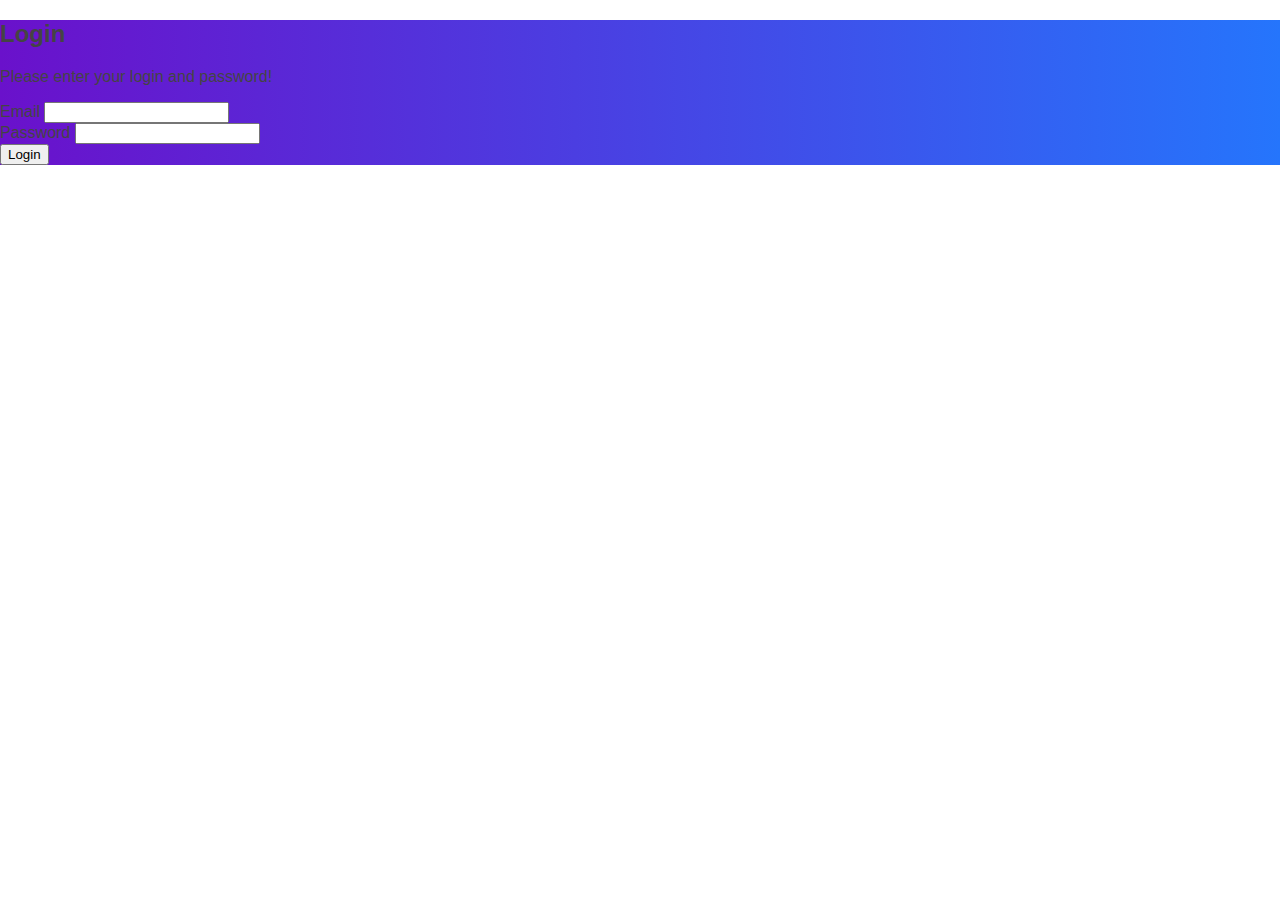
<file: ecomerce/index.html>
<!doctype html>
<html lang="en">

<head>
    <meta charset="utf-8">
    <meta name="viewport" content="width=device-width, initial-scale=1">
    <title>Bootstrap demo</title>
    <link href="https://cdn.jsdelivr.net/npm/bootstrap@5.2.2/dist/css/bootstrap.min.css" rel="stylesheet"
        integrity="sha384-Zenh87qX5JnK2Jl0vWa8Ck2rdkQ2Bzep5IDxbcnCeuOxjzrPF/et3URy9Bv1WTRi" crossorigin="anonymous">
    <link rel="stylesheet" href="css/style.css">
</head>

<body>

    <section class="min-vh-100 gradient-custom">
        <div class="container py-5 h-100">
            <div class="row d-flex justify-content-center align-items-center h-100">
                <div class="col-12 col-md-8 col-lg-6 col-xl-5">
                    <div class="card bg-dark text-white" style="border-radius: 1rem;">
                        <div class="card-body p-5 text-center">

                            <div class="mb-md-5 mt-md-4 pb-5">

                                <h2 class="fw-bold mb-2 text-uppercase">Login</h2>
                                <p class="text-white-50 mb-5">Please enter your login and password!</p>
                                <form onsubmit="formSubmit(event)">
                                    <div class="form-outline form-white mb-4  text-start">
                                        <label class="form-label  text-start" for="email">Email</label>
                                        <input type="email" id="email" name="email" class="form-control form-control-lg" />
                                        <small><span id="emailerror" class=" text-danger"></span></small>
                                    </div>

                                    <div class="form-outline form-white mb-4  text-start">
                                        <label class="form-label" for="password">Password</label>
                                        <input type="password" id="password" name="password"
                                            class="form-control form-control-lg" />
                                        <small><span id="passworderror" class=" text-danger"></span></small>
                                    </div>
                                    <button class="btn btn-outline-light btn-lg px-5" type="submit">Login</button>
                                </form>
                            </div>
                        </div>
                    </div>
                </div>
            </div>
        </div>
    </section>

    <script>
        function formSubmit(event){
            event.preventDefault()
            let email = document.getElementById('email').value
            let password = document.getElementById('password').value
            const url = location.href.substring(0, location.href.lastIndexOf("/") + 1)
            console.log(url);
           if(email == 'user@gmail.com'){
            document.getElementById('emailerror').innerHTML = ''
            if (password == '123456') {
                window.location.href = `${url}product.html`
                document.getElementById('passworderror').innerHTML = ''
            } else  document.getElementById('passworderror').innerHTML = 'You have entered an invalid Password '
           } else document.getElementById('emailerror').innerHTML = 'You have entered an invalid email address'
           
        }
    </script>


    <script src="https://cdn.jsdelivr.net/npm/bootstrap@5.2.2/dist/js/bootstrap.bundle.min.js"
        integrity="sha384-OERcA2EqjJCMA+/3y+gxIOqMEjwtxJY7qPCqsdltbNJuaOe923+mo//f6V8Qbsw3"
        crossorigin="anonymous"></script>
</body>

</html>
</file>
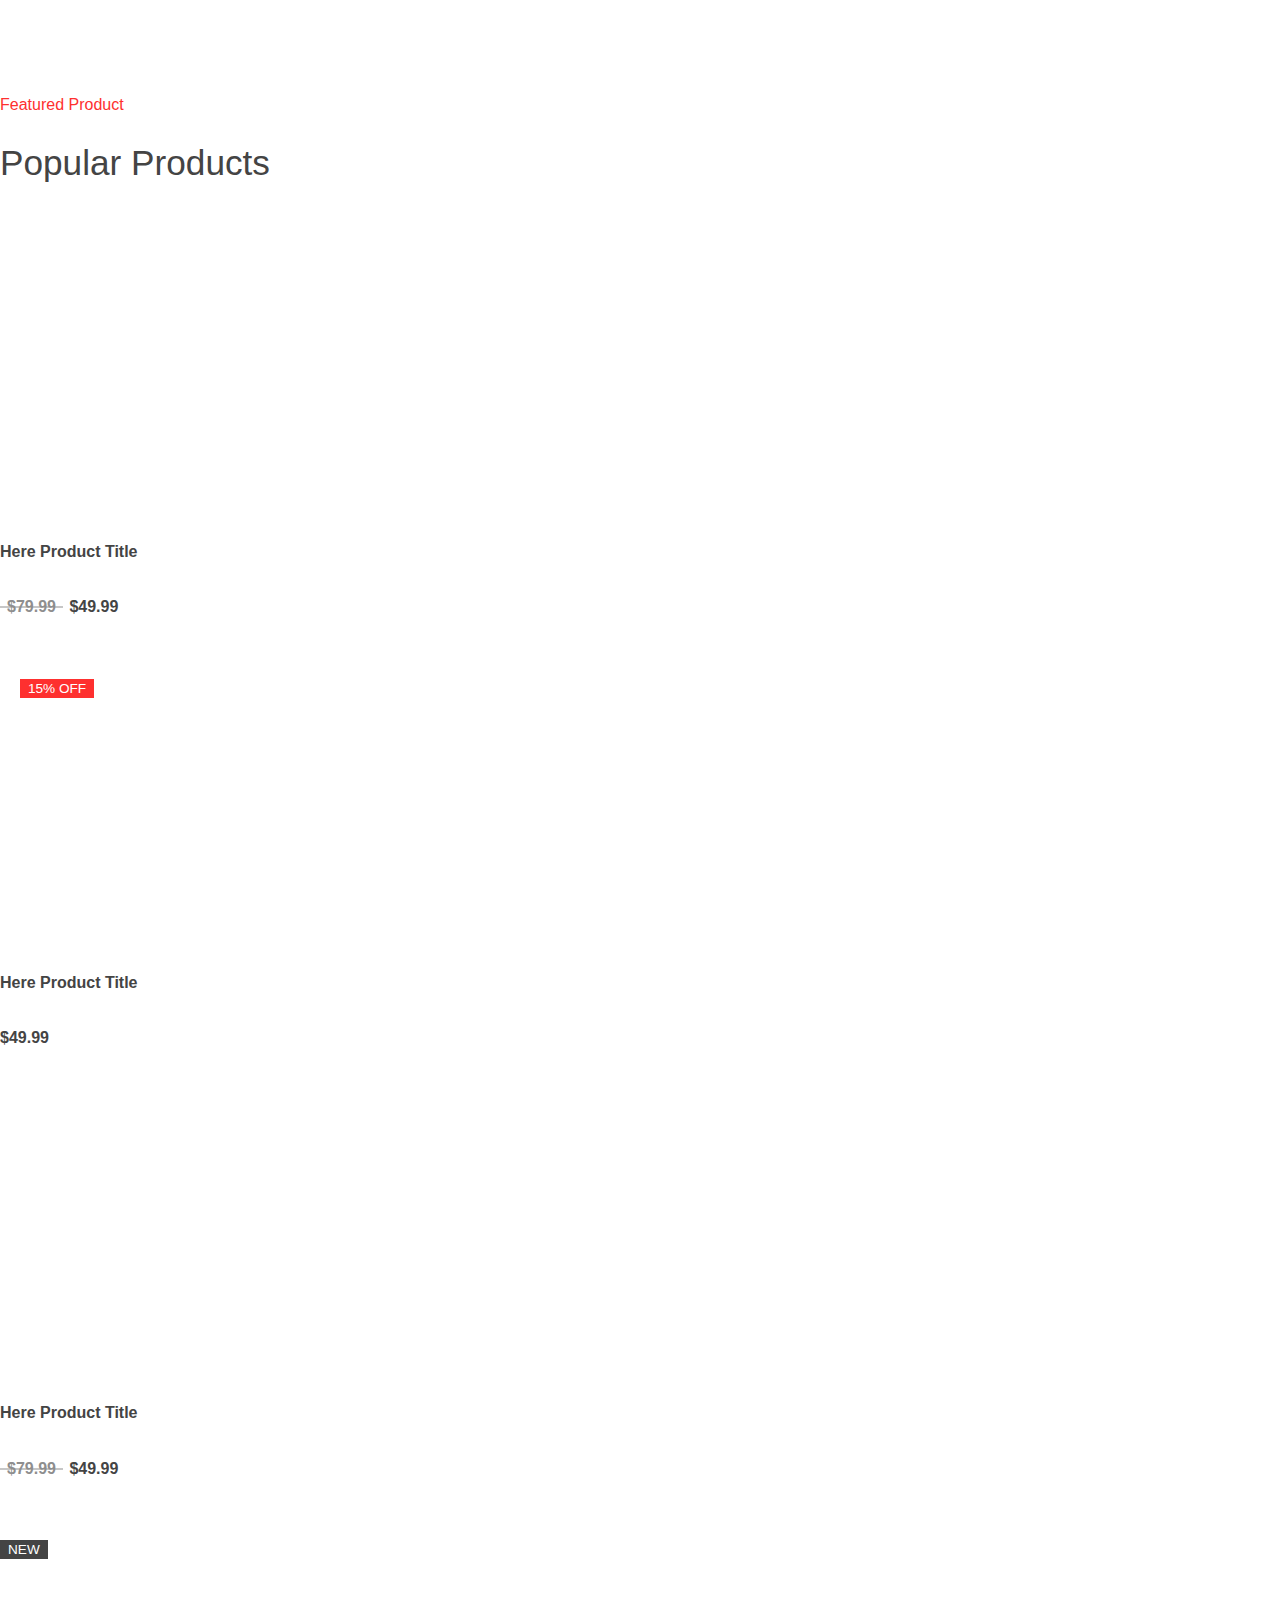
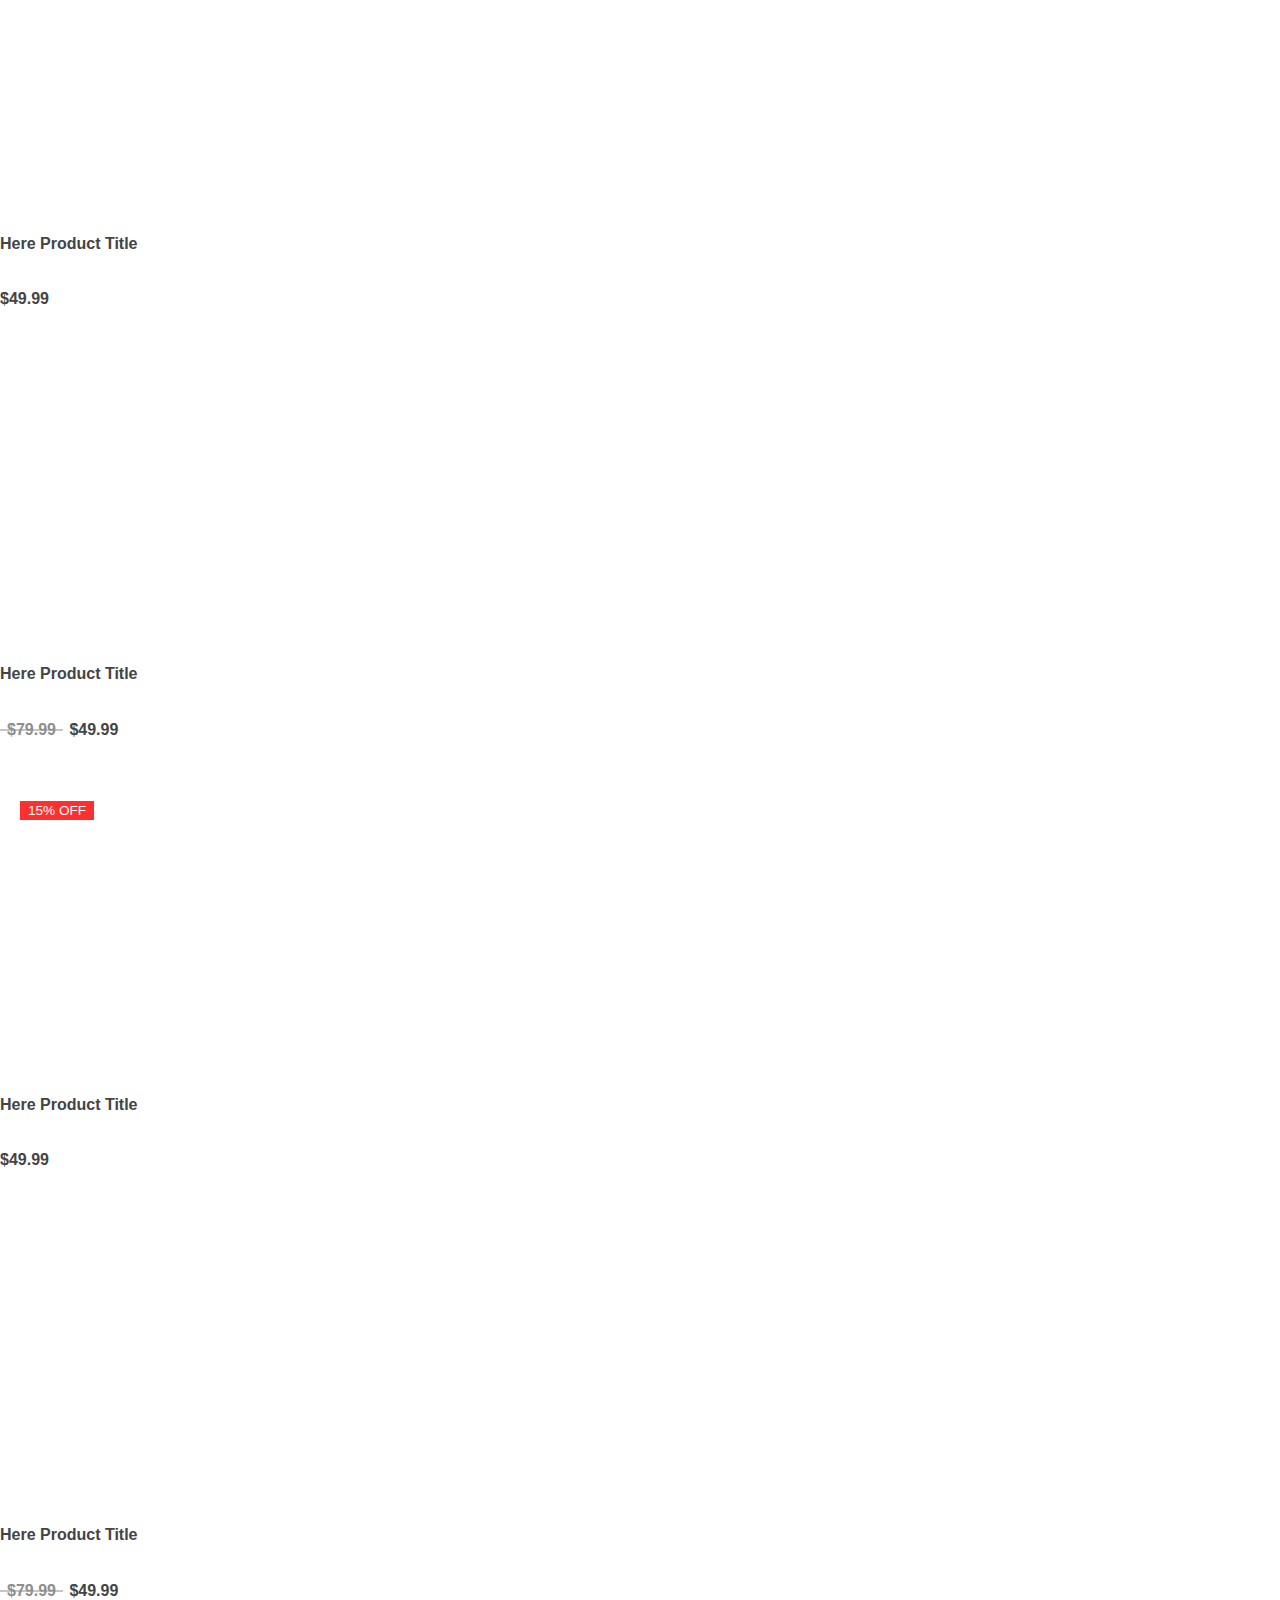
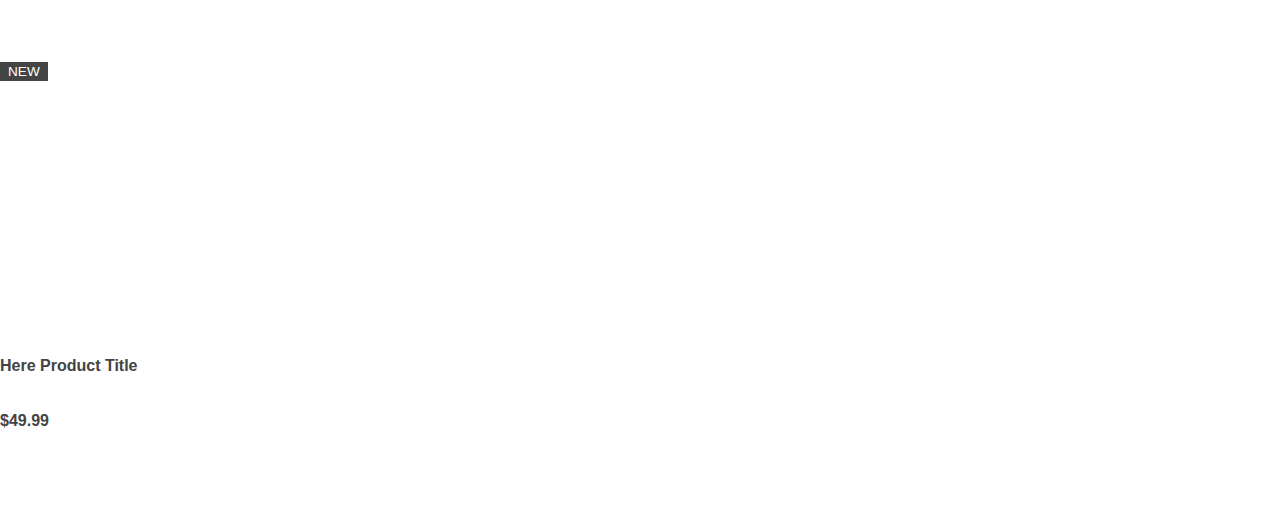
<file: ecomerce/product.html>
<!doctype html>
<html lang="en">

<head>
    <meta charset="utf-8">
    <meta name="viewport" content="width=device-width, initial-scale=1">
    <title>Bootstrap demo</title>
    <link href="https://cdn.jsdelivr.net/npm/bootstrap@5.2.2/dist/css/bootstrap.min.css" rel="stylesheet"
        integrity="sha384-Zenh87qX5JnK2Jl0vWa8Ck2rdkQ2Bzep5IDxbcnCeuOxjzrPF/et3URy9Bv1WTRi" crossorigin="anonymous">
    <link rel="stylesheet" href="css/style.css">
    <link rel="stylesheet" href="https://cdnjs.cloudflare.com/ajax/libs/font-awesome/5.15.3/css/all.min.css">
</head>

<body>

    <section class="section-products">
        <div class="container">
            <div class="row justify-content-center text-center">
                <div class="col-md-8 col-lg-6">
                    <div class="header">
                        <h3>Featured Product</h3>
                        <h2>Popular Products</h2>
                    </div>
                </div>
            </div>
            <div class="row">
                <!-- Single Product -->
                <div class="col-md-6 col-lg-4 col-xl-3">
                    <div id="product-1" class="single-product">
                        <div class="part-1">
                            <ul>
                                <li><a href="#"><i class="fas fa-shopping-cart"></i></a></li>
                                <li><a href="#"><i class="fas fa-heart"></i></a></li>
                                <li><a href="#"><i class="fas fa-plus"></i></a></li>
                                <li><a href="#"><i class="fas fa-expand"></i></a></li>
                            </ul>
                        </div>
                        <div class="part-2">
                            <h3 class="product-title"><a href="single.html">Here Product Title</a></h3>
                            <h4 class="product-old-price">$79.99</h4>
                            <h4 class="product-price">$49.99</h4>
                        </div>
                    </div>
                </div>
                <!-- Single Product -->
                <div class="col-md-6 col-lg-4 col-xl-3">
                    <div id="product-2" class="single-product">
                        <div class="part-1">
                            <span class="discount">15% off</span>
                            <ul>
                                <li><a href="#"><i class="fas fa-shopping-cart"></i></a></li>
                                <li><a href="#"><i class="fas fa-heart"></i></a></li>
                                <li><a href="#"><i class="fas fa-plus"></i></a></li>
                                <li><a href="#"><i class="fas fa-expand"></i></a></li>
                            </ul>
                        </div>
                        <div class="part-2">
                            <h3 class="product-title"><a href="single.html">Here Product Title</a></h3>
                            <h4 class="product-price">$49.99</h4>
                        </div>
                    </div>
                </div>
                <!-- Single Product -->
                <div class="col-md-6 col-lg-4 col-xl-3">
                    <div id="product-3" class="single-product">
                        <div class="part-1">
                            <ul>
                                <li><a href="#"><i class="fas fa-shopping-cart"></i></a></li>
                                <li><a href="#"><i class="fas fa-heart"></i></a></li>
                                <li><a href="#"><i class="fas fa-plus"></i></a></li>
                                <li><a href="#"><i class="fas fa-expand"></i></a></li>
                            </ul>
                        </div>
                        <div class="part-2">
                            <h3 class="product-title"><a href="single.html">Here Product Title</a></h3>
                            <h4 class="product-old-price">$79.99</h4>
                            <h4 class="product-price">$49.99</h4>
                        </div>
                    </div>
                </div>
                <!-- Single Product -->
                <div class="col-md-6 col-lg-4 col-xl-3">
                    <div id="product-4" class="single-product">
                        <div class="part-1">
                            <span class="new">new</span>
                            <ul>
                                <li><a href="#"><i class="fas fa-shopping-cart"></i></a></li>
                                <li><a href="#"><i class="fas fa-heart"></i></a></li>
                                <li><a href="#"><i class="fas fa-plus"></i></a></li>
                                <li><a href="#"><i class="fas fa-expand"></i></a></li>
                            </ul>
                        </div>
                        <div class="part-2">
                            <h3 class="product-title"><a href="single.html">Here Product Title</a></h3>
                            <h4 class="product-price">$49.99</h4>
                        </div>
                    </div>
                </div>
                <!-- Single Product -->
                <div class="col-md-6 col-lg-4 col-xl-3">
                    <div id="product-1" class="single-product">
                        <div class="part-1">
                            <ul>
                                <li><a href="#"><i class="fas fa-shopping-cart"></i></a></li>
                                <li><a href="#"><i class="fas fa-heart"></i></a></li>
                                <li><a href="#"><i class="fas fa-plus"></i></a></li>
                                <li><a href="#"><i class="fas fa-expand"></i></a></li>
                            </ul>
                        </div>
                        <div class="part-2">
                            <h3 class="product-title"><a href="single.html">Here Product Title</a></h3>
                            <h4 class="product-old-price">$79.99</h4>
                            <h4 class="product-price">$49.99</h4>
                        </div>
                    </div>
                </div>
                <!-- Single Product -->
                <div class="col-md-6 col-lg-4 col-xl-3">
                    <div id="product-2" class="single-product">
                        <div class="part-1">
                            <span class="discount">15% off</span>
                            <ul>
                                <li><a href="#"><i class="fas fa-shopping-cart"></i></a></li>
                                <li><a href="#"><i class="fas fa-heart"></i></a></li>
                                <li><a href="#"><i class="fas fa-plus"></i></a></li>
                                <li><a href="#"><i class="fas fa-expand"></i></a></li>
                            </ul>
                        </div>
                        <div class="part-2">
                            <h3 class="product-title"><a href="single.html">Here Product Title</a></h3>
                            <h4 class="product-price">$49.99</h4>
                        </div>
                    </div>
                </div>
                <!-- Single Product -->
                <div class="col-md-6 col-lg-4 col-xl-3">
                    <div id="product-3" class="single-product">
                        <div class="part-1">
                            <ul>
                                <li><a href="#"><i class="fas fa-shopping-cart"></i></a></li>
                                <li><a href="#"><i class="fas fa-heart"></i></a></li>
                                <li><a href="#"><i class="fas fa-plus"></i></a></li>
                                <li><a href="#"><i class="fas fa-expand"></i></a></li>
                            </ul>
                        </div>
                        <div class="part-2">
                            <h3 class="product-title"><a href="single.html">Here Product Title</a></h3>
                            <h4 class="product-old-price">$79.99</h4>
                            <h4 class="product-price">$49.99</h4>
                        </div>
                    </div>
                </div>
                <!-- Single Product -->
                <div class="col-md-6 col-lg-4 col-xl-3">
                    <div id="product-4" class="single-product">
                        <div class="part-1">
                            <span class="new">new</span>
                            <ul>
                                <li><a href="#"><i class="fas fa-shopping-cart"></i></a></li>
                                <li><a href="#"><i class="fas fa-heart"></i></a></li>
                                <li><a href="#"><i class="fas fa-plus"></i></a></li>
                                <li><a href="#"><i class="fas fa-expand"></i></a></li>
                            </ul>
                        </div>
                        <div class="part-2">
                            <h3 class="product-title"><a href="single.html">Here Product Title</a></h3>
                            <h4 class="product-price">$49.99</h4>
                        </div>
                    </div>
                </div>
            </div>
        </div>
    </section>


    <script src="https://cdn.jsdelivr.net/npm/bootstrap@5.2.2/dist/js/bootstrap.bundle.min.js"
        integrity="sha384-OERcA2EqjJCMA+/3y+gxIOqMEjwtxJY7qPCqsdltbNJuaOe923+mo//f6V8Qbsw3"
        crossorigin="anonymous"></script>
</body>

</html>
</file>
<file: ecomerce/css/style.css>
body {
    font-family: "Poppins", sans-serif;
    color: #444444;
    margin: 0;
    padding: 0;
}

.gradient-custom {
    /* fallback for old browsers */
    background: #6a11cb;

    /* Chrome 10-25, Safari 5.1-6 */
    background: -webkit-linear-gradient(to right, rgba(106, 17, 203, 1), rgba(37, 117, 252, 1));

    /* W3C, IE 10+/ Edge, Firefox 16+, Chrome 26+, Opera 12+, Safari 7+ */
    background: linear-gradient(to right, rgba(106, 17, 203, 1), rgba(37, 117, 252, 1))
}@import url('https://fonts.googleapis.com/css2?family=Poppins:wght@400;500&display=swap');

a,
a:hover {
    text-decoration: none;
    color: inherit;
}

.section-products {
    padding: 80px 0 54px;
}

.section-products .header {
    margin-bottom: 50px;
}

.section-products .header h3 {
    font-size: 1rem;
    color: #fe302f;
    font-weight: 500;
}

.section-products .header h2 {
    font-size: 2.2rem;
    font-weight: 400;
    color: #444444;
}

.section-products .single-product {
    margin-bottom: 26px;
}

.section-products .single-product .part-1 {
    position: relative;
    height: 290px;
    max-height: 290px;
    margin-bottom: 20px;
    overflow: hidden;
}

.section-products .single-product .part-1::before {
    position: absolute;
    content: "";
    top: 0;
    left: 0;
    width: 100%;
    height: 100%;
    z-index: -1;
    transition: all 0.3s;
}

.section-products .single-product:hover .part-1::before {
    transform: scale(1.2, 1.2) rotate(5deg);
}

.section-products #product-1 .part-1::before {
    background: url("https://i.ibb.co/L8Nrb7p/1.jpg") no-repeat center;
    background-size: cover;
    transition: all 0.3s;
}

.section-products #product-2 .part-1::before {
    background: url("https://i.ibb.co/cLnZjnS/2.jpg") no-repeat center;
    background-size: cover;
}

.section-products #product-3 .part-1::before {
    background: url("https://i.ibb.co/L8Nrb7p/1.jpg") no-repeat center;
    background-size: cover;
}

.section-products #product-4 .part-1::before {
    background: url("https://i.ibb.co/cLnZjnS/2.jpg") no-repeat center;
    background-size: cover;
}

.section-products .single-product .part-1 .discount,
.section-products .single-product .part-1 .new {
    position: absolute;
    top: 15px;
    left: 20px;
    color: #ffffff;
    background-color: #fe302f;
    padding: 2px 8px;
    text-transform: uppercase;
    font-size: 0.85rem;
}

.section-products .single-product .part-1 .new {
    left: 0;
    background-color: #444444;
}

.section-products .single-product .part-1 ul {
    position: absolute;
    bottom: -41px;
    left: 20px;
    margin: 0;
    padding: 0;
    list-style: none;
    opacity: 0;
    transition: bottom 0.5s, opacity 0.5s;
}

.section-products .single-product:hover .part-1 ul {
    bottom: 30px;
    opacity: 1;
}

.section-products .single-product .part-1 ul li {
    display: inline-block;
    margin-right: 4px;
}

.section-products .single-product .part-1 ul li a {
    display: inline-block;
    width: 40px;
    height: 40px;
    line-height: 40px;
    background-color: #ffffff;
    color: #444444;
    text-align: center;
    box-shadow: 0 2px 20px rgb(50 50 50 / 10%);
    transition: color 0.2s;
}

.section-products .single-product .part-1 ul li a:hover {
    color: #fe302f;
}

.section-products .single-product .part-2 .product-title {
    font-size: 1rem;
}

.section-products .single-product .part-2 h4 {
    display: inline-block;
    font-size: 1rem;
}

.section-products .single-product .part-2 .product-old-price {
    position: relative;
    padding: 0 7px;
    margin-right: 2px;
    opacity: 0.6;
}

.section-products .single-product .part-2 .product-old-price::after {
    position: absolute;
    content: "";
    top: 50%;
    left: 0;
    width: 100%;
    height: 1px;
    background-color: #444444;
    transform: translateY(-50%);
}

.card {
    border: none
}

.product {
    background-color: #eee
}

.brand {
    font-size: 13px
}

.act-price {
    color: red;
    font-weight: 700
}

.dis-price {
    text-decoration: line-through
}

.about {
    font-size: 14px
}

.color {
    margin-bottom: 10px
}

label.radio {
    cursor: pointer
}

label.radio input {
    position: absolute;
    top: 0;
    left: 0;
    visibility: hidden;
    pointer-events: none
}

label.radio span {
    padding: 2px 9px;
    border: 2px solid #ff0000;
    display: inline-block;
    color: #ff0000;
    border-radius: 3px;
    text-transform: uppercase
}

label.radio input:checked+span {
    border-color: #ff0000;
    background-color: #ff0000;
    color: #fff
}

.btn-danger {
    background-color: #ff0000 !important;
    border-color: #ff0000 !important
}

.btn-danger:hover {
    background-color: #da0606 !important;
    border-color: #da0606 !important
}

.btn-danger:focus {
    box-shadow: none
}

.cart i {
    margin-right: 10px
}
</file>
